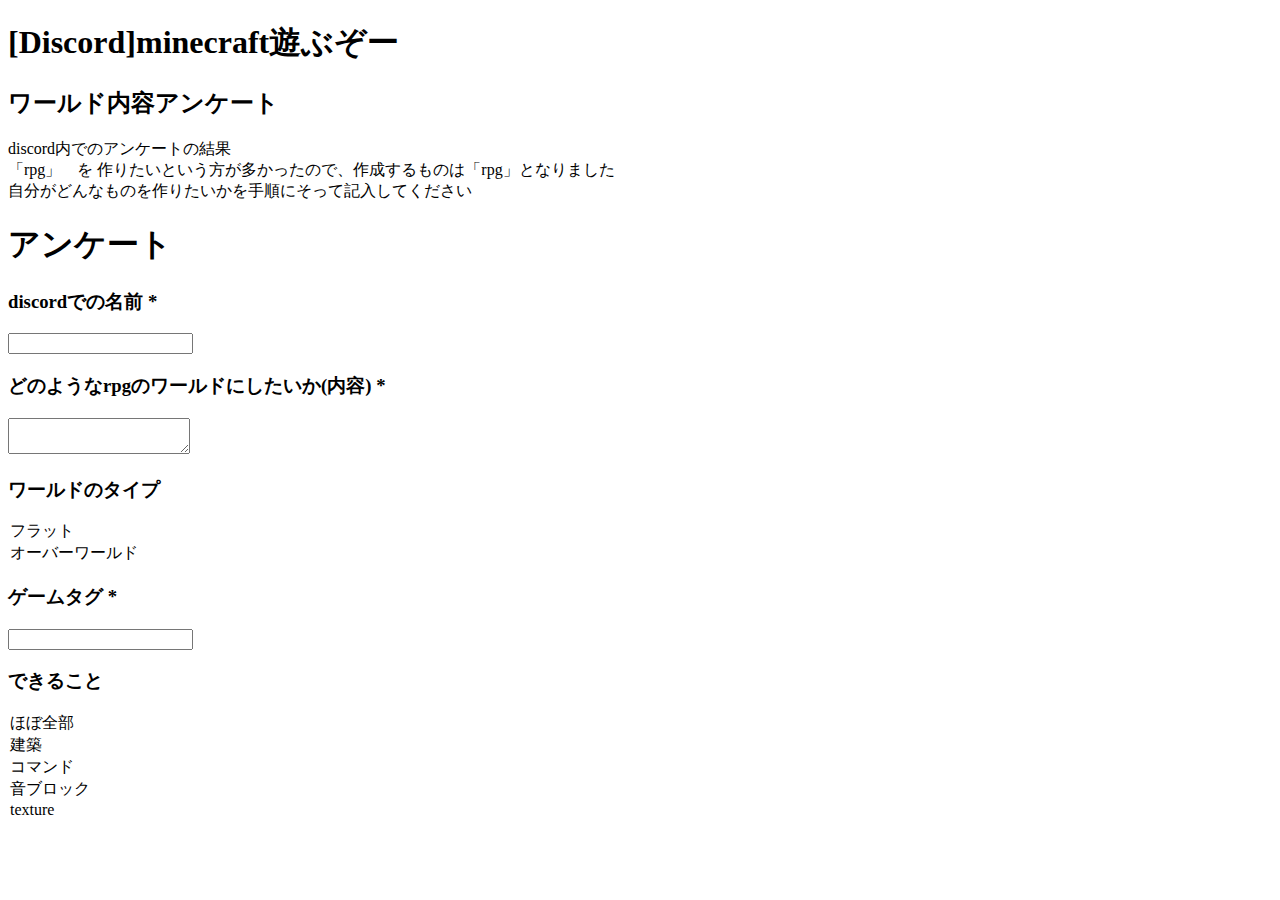
<file: discord/minecraft/questionnaire.html>
<!DOCTYPE html>
<html lang="ja">
  <head>
    <meta charset="utf-8">
    <title>アンケート</title>
  </head>
  <body>
    <div class="form">
      <h1>[Discord]minecraft遊ぶぞー</h1>
      <h2>ワールド内容アンケート</h2>
      <p>discord内でのアンケートの結果
        <br>
        「rpg」　を
        作りたいという方が多かったので、作成するものは「rpg」となりました
        <br>
        自分がどんなものを作りたいかを手順にそって記入してください
      </p>
      <style>
        .form {
          float:center;
        }
      </style>
      <h1>アンケート</h1>
      <div class="questionnaire">
        <h3>discordでの名前 *</h3>
        <input type="text">
        <h3>どのようなrpgのワールドにしたいか(内容) *</h3>
        <textarea></textarea>
        <h3>ワールドのタイプ</h3>
        <option>フラット</option>
        <option>オーバーワールド</option>
        <h3>ゲームタグ *</h3>
        <input type="text">
        <h3>できること</h3>
        <option>ほぼ全部</option>
        <option>建築</option>
        <option>コマンド</option>
        <option>音ブロック</option>
        <option>texture</option>
        <style>
          .questionnaire {
          }
        </style>
      </div>
    </div>
  </body>
</html>
</file>
